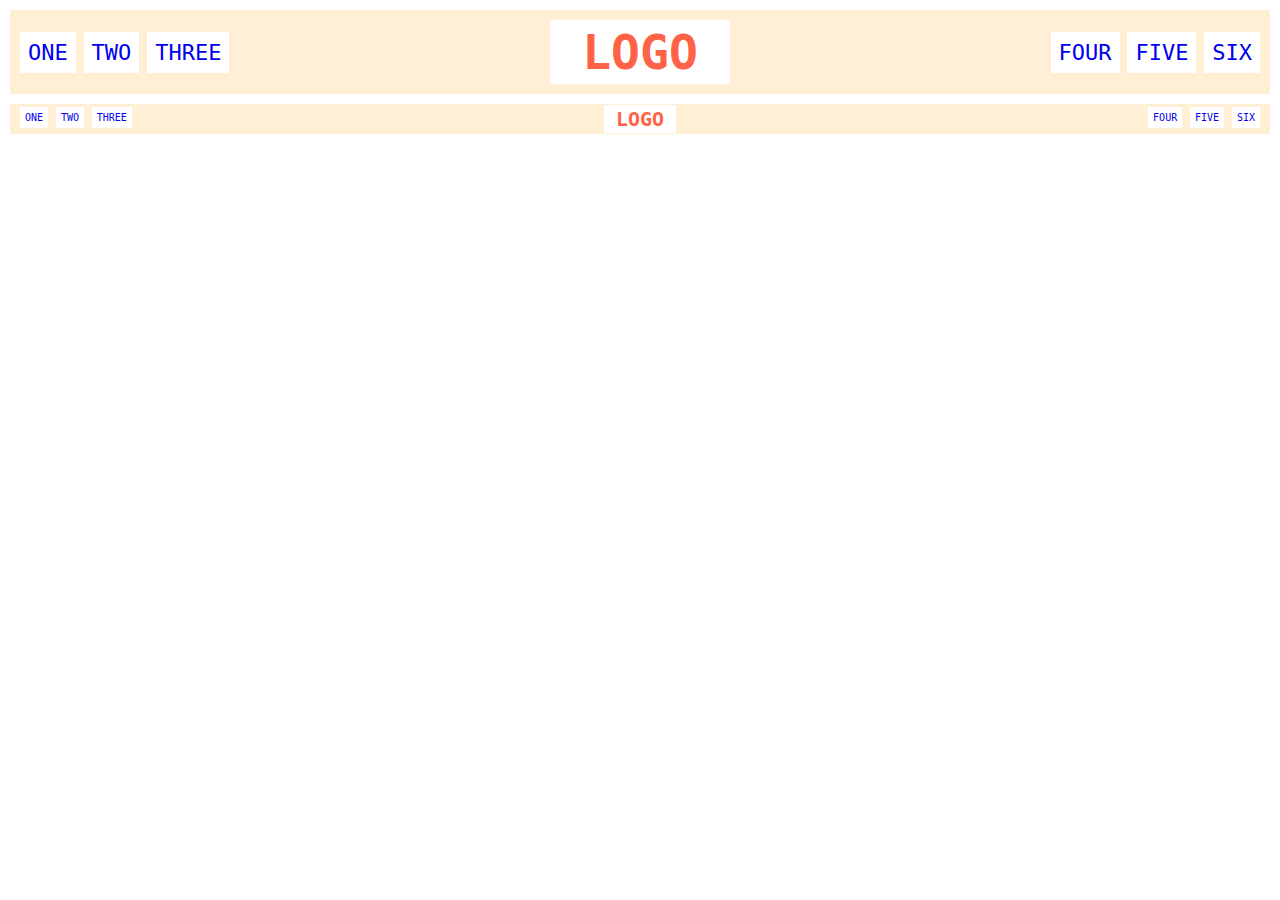
<file: flex/02-flex-header/index.html>
<!DOCTYPE html>
<html lang="en">
  <head>
    <meta charset="UTF-8">
    <meta http-equiv="X-UA-Compatible" content="IE=edge">
    <meta name="viewport" content="width=device-width, initial-scale=1.0">
    <title>Flex Header</title>
    <link rel="stylesheet" href="style.css">
  </head>
  <body>
    <div class="header">
      <div class="left-links">
        <ul>
          <li><a href="#">ONE</a></li>
          <li><a href="#">TWO</a></li>
          <li><a href="#">THREE</a></li>
        </ul>
      </div>
      <div class="logo">LOGO</div>
      <div class="right-links">
        <ul>
          <li><a href="#">FOUR</a></li>
          <li><a href="#">FIVE</a></li>
          <li><a href="#">SIX</a></li>
        </ul>
      </div>
    </div>
    <div class="header-2">
      <div class="left-links">
        <ul class="ul2">
          <li><a href="#">ONE</a></li>
          <li><a href="#">TWO</a></li>
          <li><a href="#">THREE</a></li>
        </ul>
      </div>
      <div class="logo2">LOGO</div>
      <div class="right-links">
        <ul class="ul2">
          <li><a href="#">FOUR</a></li>
          <li><a href="#">FIVE</a></li>
          <li><a href="#">SIX</a></li>
        </ul>
      </div>
    </div>
  </body>
</html>
</file>
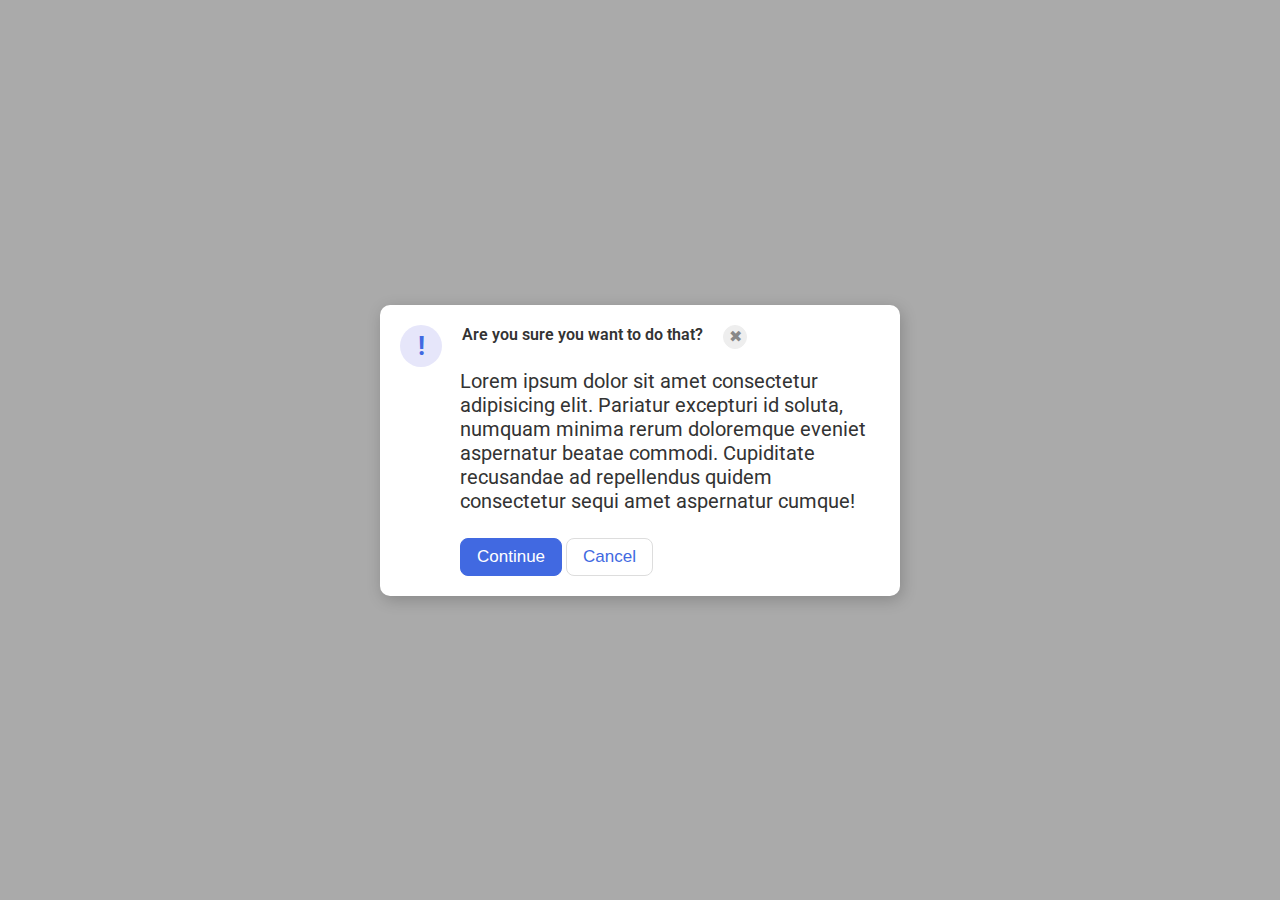
<file: flex/05-flex-modal/index.html>
<!DOCTYPE html>
<html lang="en">
  <head>
    <meta charset="UTF-8">
    <meta http-equiv="X-UA-Compatible" content="IE=edge">
    <meta name="viewport" content="width=device-width, initial-scale=1.0">
    <link rel="stylesheet" href="style.css">
    <title>Modal</title>
  </head>
  <body>
    <div class="modal">
      <div class="sidebar">
        <div class="icon">!</div>
      </div>
      <div class="wrapper">
        <div class="h1">
          <div class="header">Are you sure you want to do that?</div>
          <button class="close-button">✖</button>
        </div>
        <div class="content">
        <div class="text">Lorem ipsum dolor sit amet consectetur adipisicing elit. Pariatur excepturi id soluta, numquam minima rerum doloremque eveniet aspernatur beatae commodi. Cupiditate recusandae ad repellendus quidem consectetur sequi amet aspernatur cumque!</div>
        </div>
        <div class="button">
          <button class="continue">Continue</button>
          <button class="cancel">Cancel</button>
        </div>
      </div>
    </div>
  </body>
</html>
</file>
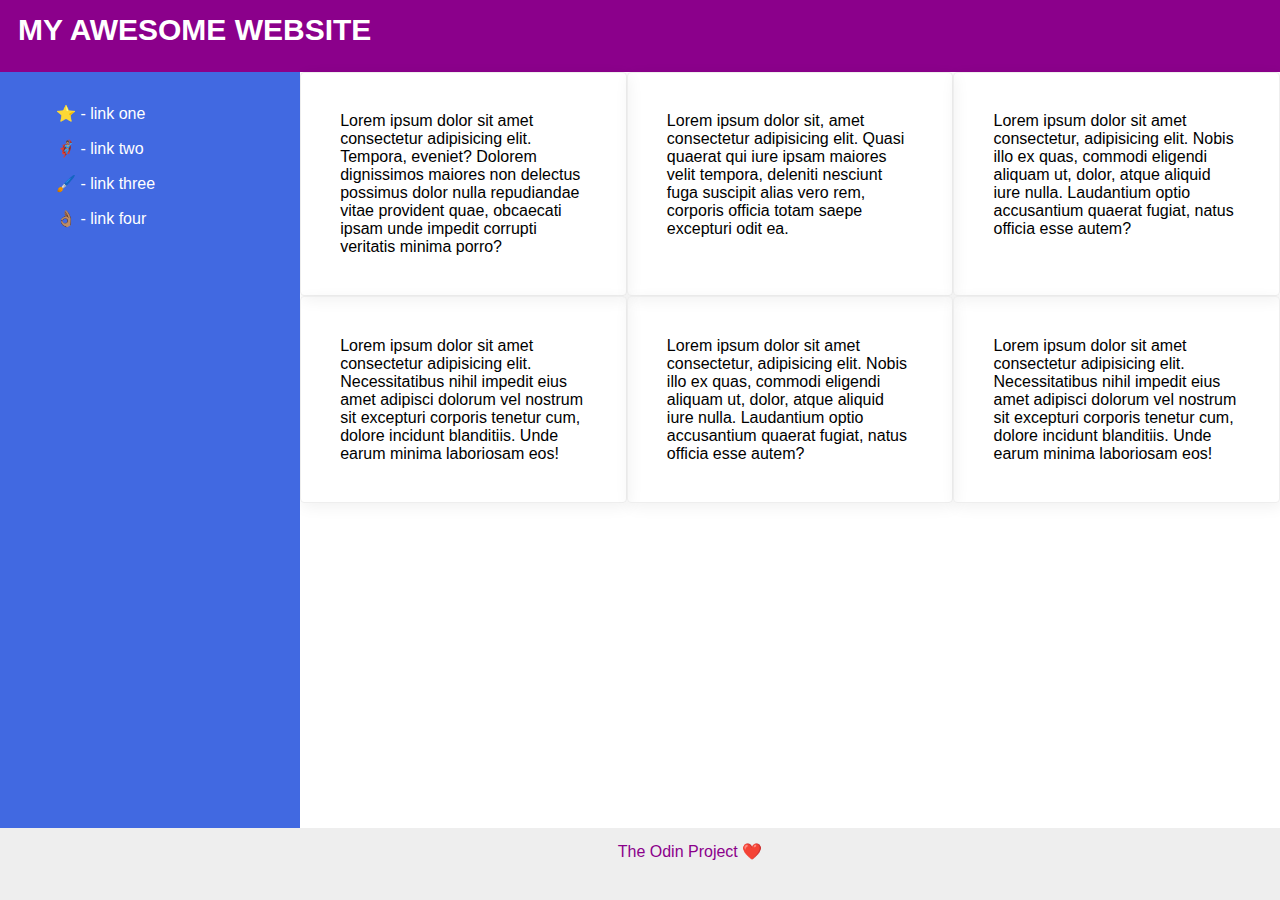
<file: flex/07-flex-layout-2/index.html>
<!DOCTYPE html>
<html lang="en">
  <head>
    <meta charset="UTF-8">
    <meta http-equiv="X-UA-Compatible" content="IE=edge">
    <meta name="viewport" content="width=device-width, initial-scale=1.0">
    <title>The Holy Grail</title>
    <link rel="stylesheet" href="style.css">
  </head>
  <body>
    <div class="container">
      <div class="header">
        MY AWESOME WEBSITE
      </div>
      
      <div class="sidebar">
        <ul>
          <li><a href="#">⭐ - link one</a></li>
          <li><a href="#">🦸🏽‍♂️ - link two</a></li>
          <li><a href="#">🖌️ - link three</a></li>
          <li><a href="#">👌🏽 - link four</a></li>
        </ul>
      </div>
      <div class="container-card">
          <div class="card">Lorem ipsum dolor sit amet consectetur adipisicing elit. Tempora, eveniet? Dolorem dignissimos maiores non delectus possimus dolor nulla repudiandae vitae provident quae, obcaecati ipsam unde impedit corrupti veritatis minima porro?</div>
          <div class="card">Lorem ipsum dolor sit, amet consectetur adipisicing elit. Quasi quaerat qui iure ipsam maiores velit tempora, deleniti nesciunt fuga suscipit alias vero rem, corporis officia totam saepe excepturi odit ea.</div>
          <div class="card">Lorem ipsum dolor sit amet consectetur, adipisicing elit. Nobis illo ex quas, commodi eligendi aliquam ut, dolor, atque aliquid iure nulla. Laudantium optio accusantium quaerat fugiat, natus officia esse autem?</div>
          <div class="card">Lorem ipsum dolor sit amet consectetur adipisicing elit. Necessitatibus nihil impedit eius amet adipisci dolorum vel nostrum sit excepturi corporis tenetur cum, dolore incidunt blanditiis. Unde earum minima laboriosam eos!</div>
          <div class="card">Lorem ipsum dolor sit amet consectetur, adipisicing elit. Nobis illo ex quas, commodi eligendi aliquam ut, dolor, atque aliquid iure nulla. Laudantium optio accusantium quaerat fugiat, natus officia esse autem?</div>
          <div class="card">Lorem ipsum dolor sit amet consectetur adipisicing elit. Necessitatibus nihil impedit eius amet adipisci dolorum vel nostrum sit excepturi corporis tenetur cum, dolore incidunt blanditiis. Unde earum minima laboriosam eos!</div>
      </div>
      <div class="footer">
        The Odin Project ❤️
      </div>
    </div>
  </body>
</html>
</file>
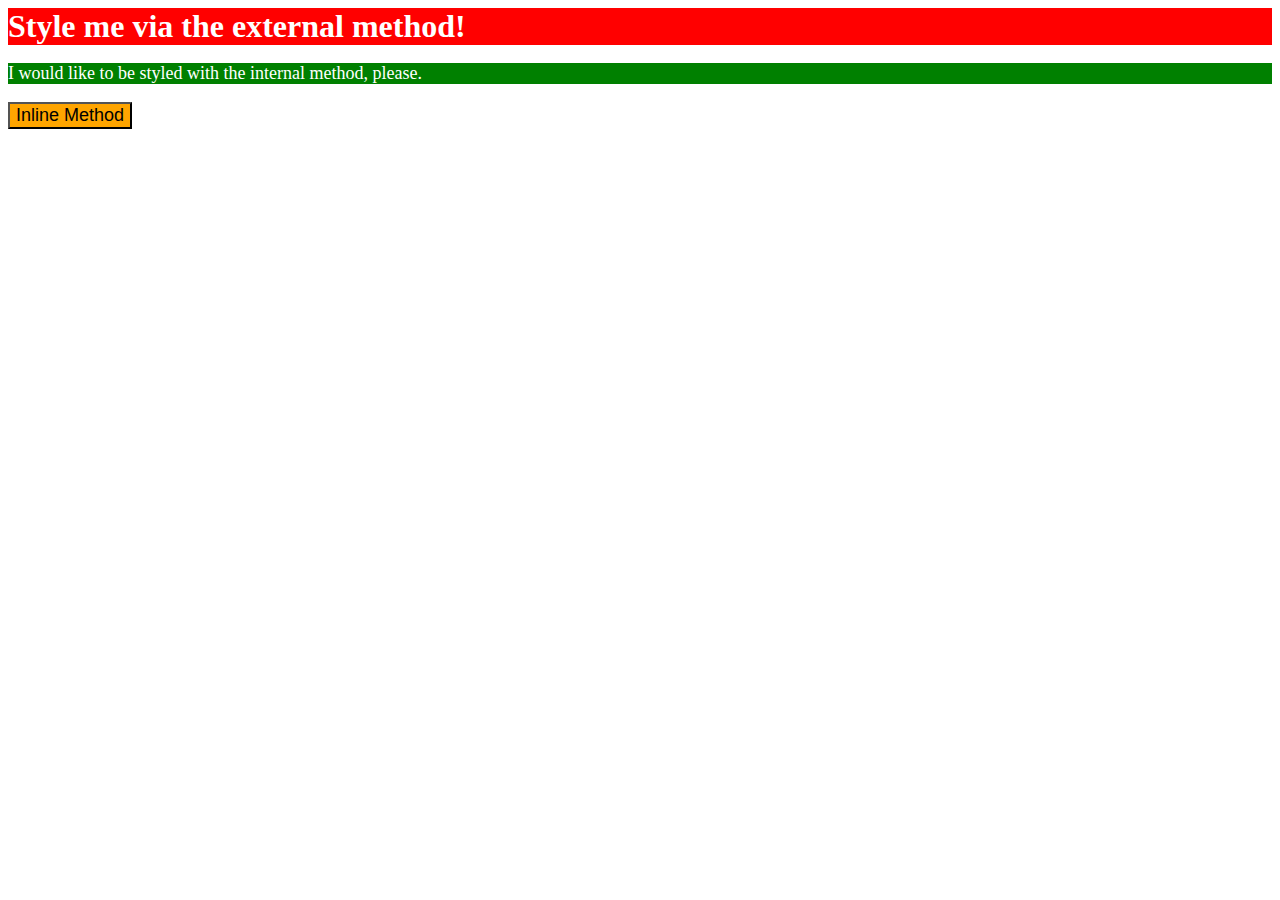
<file: foundations/01-css-methods/index.html>
<!DOCTYPE html>
<html lang="en">
  <head>
    <meta charset="UTF-8">
    <meta http-equiv="X-UA-Compatible" content="IE=edge">
    <meta name="viewport" content="width=device-width, initial-scale=1.0">
    <title>Methods for Adding CSS</title>
    <link href="styles.css" rel="stylesheet">
    <style>
      p { background-color: green; color: white; font-size: 18px; }
    </style>
  </head>
  <body>
    <div>Style me via the external method!</div>
    <p>I would like to be styled with the internal method, please.</p>
    <button style="background-color: orange; font-size: 18px;">Inline Method</button>
  </body>
</html>
</file>
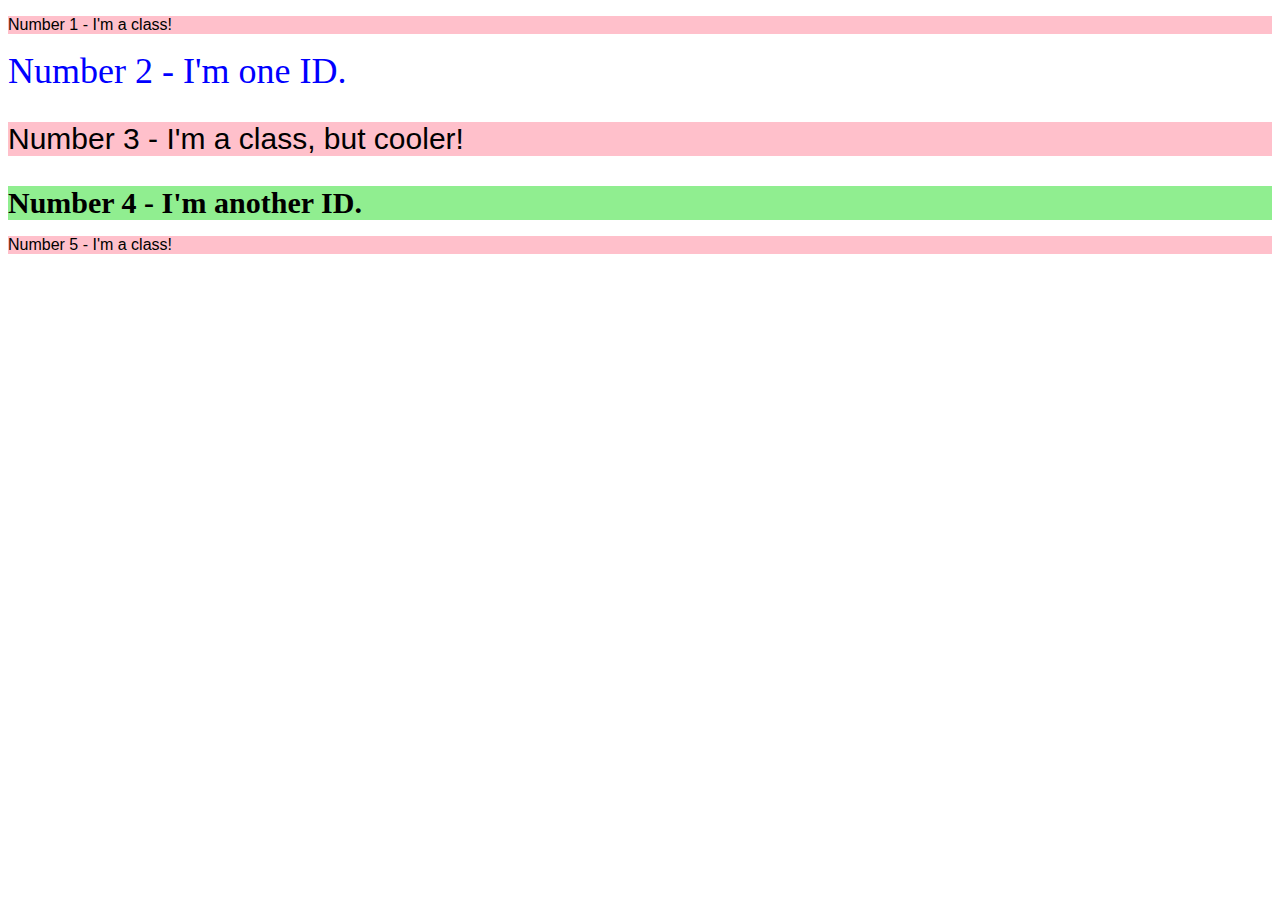
<file: foundations/02-class-id-selectors/index.html>
<!DOCTYPE html>
<html lang="en">
  <head>
    <meta charset="UTF-8">
    <meta http-equiv="X-UA-Compatible" content="IE=edge">
    <meta name="viewport" content="width=device-width, initial-scale=1.0">
    <title>Class and ID Selectors</title>
    <link rel="stylesheet" href="style.css">
  </head>
  <body>
    <p class="paragraph">Number 1 - I'm a class!</p>
    <div class="sec-el">Number 2 - I'm one ID.</div>
    <p class="paragraph class">Number 3 - I'm a class, but cooler!</p>
    <div id="a-id">Number 4 - I'm another ID.</div>
    <p class="paragraph">Number 5 - I'm a class!</p>
  </body>
</html>
</file>
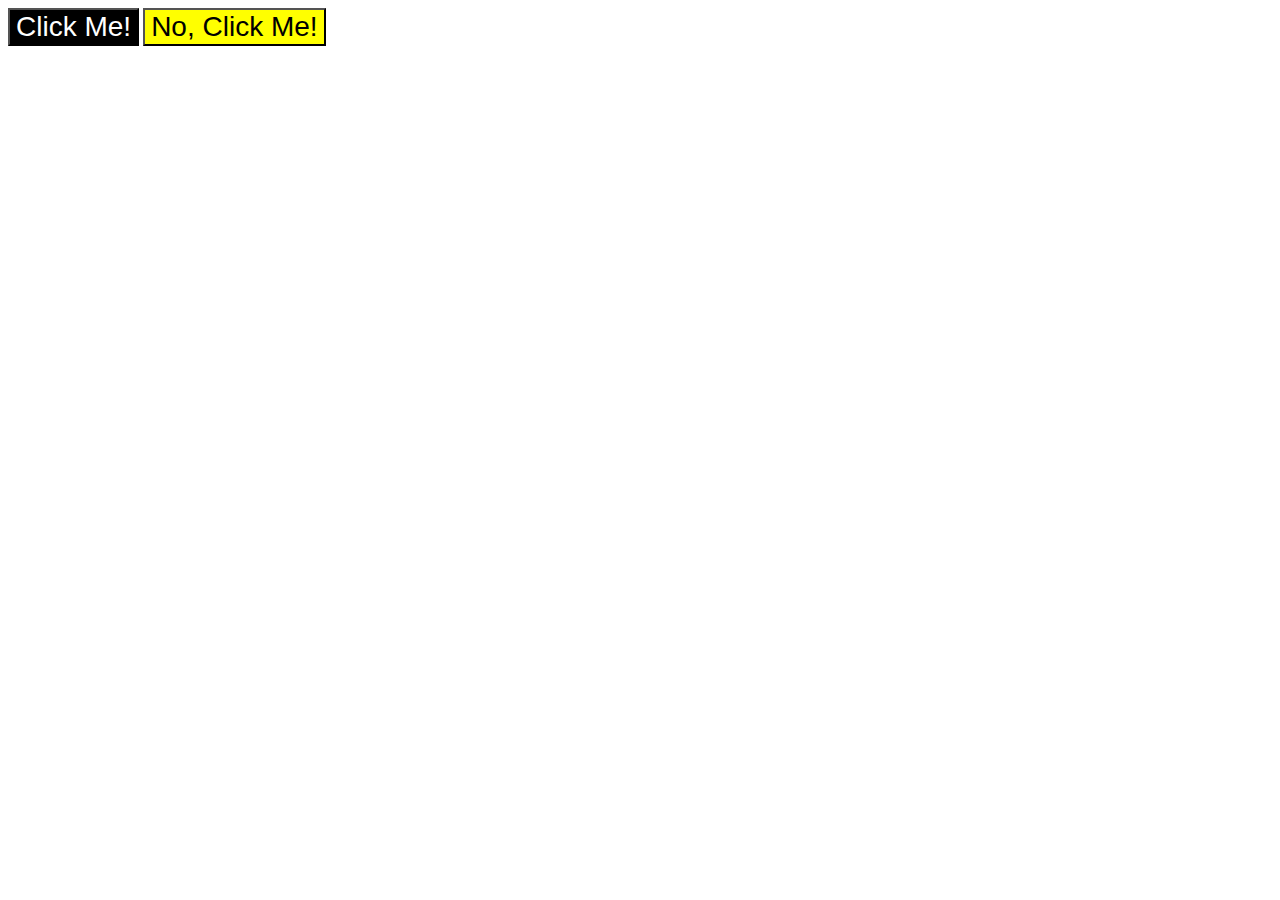
<file: foundations/03-grouping-selectors/index.html>
<!DOCTYPE html>
<html lang="en">
  <head>
    <meta charset="UTF-8">
    <meta http-equiv="X-UA-Compatible" content="IE=edge">
    <meta name="viewport" content="width=device-width, initial-scale=1.0">
    <title>Grouping Selectors</title>
    <link rel="stylesheet" href="style.css">
  </head>
  <body>
    <button class="click-me">Click Me!</button>
    <button class="no-click-me">No, Click Me!</button>
  </body>
</html>
</file>
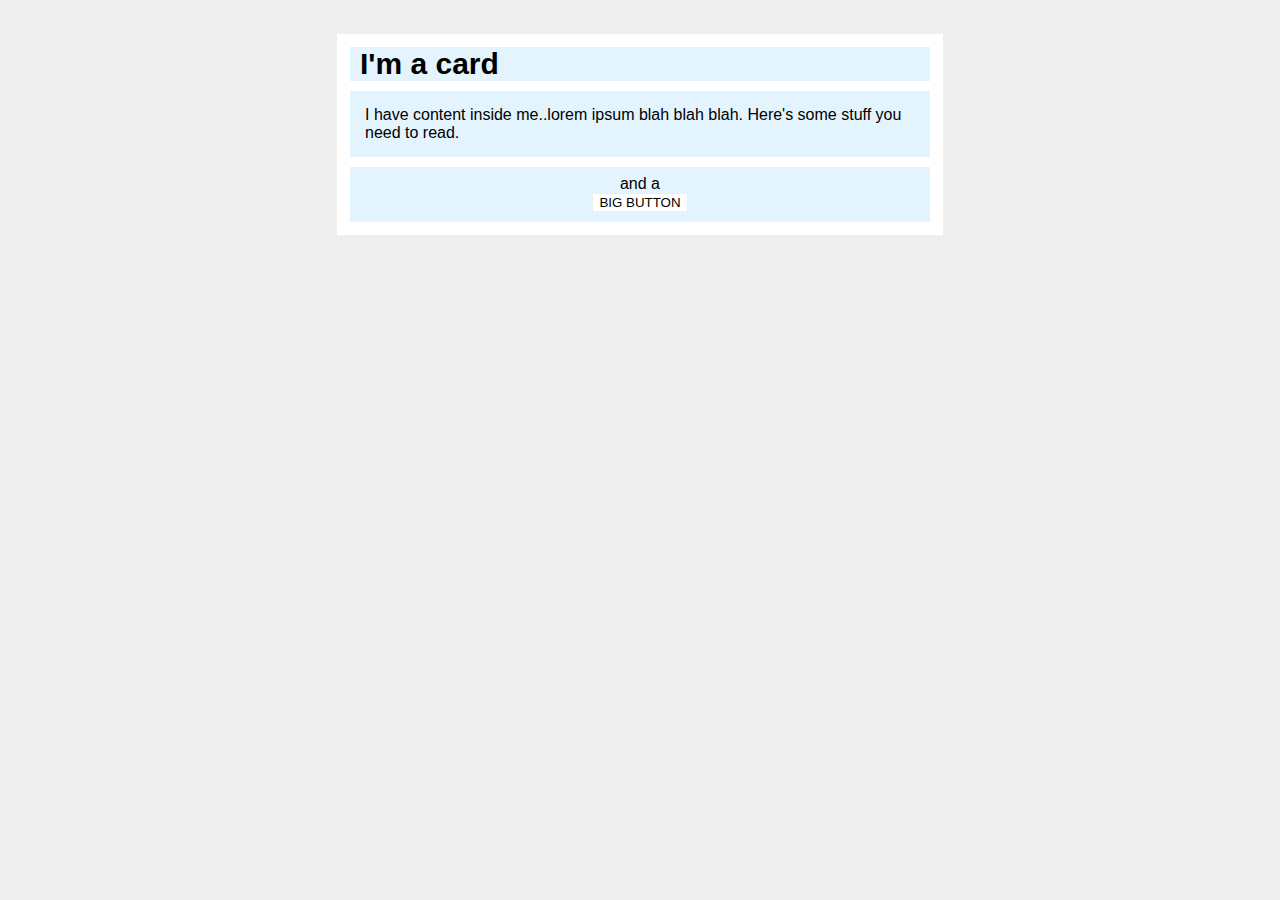
<file: margin-and-padding/02-margin-and-padding-2/index.html>
<!DOCTYPE html>
<html lang="en">
  <head>
    <meta charset="UTF-8">
    <meta http-equiv="X-UA-Compatible" content="IE=edge">
    <meta name="viewport" content="width=device-width, initial-scale=1.0">
    <title>Margin and Padding exercise 2</title>
    <link rel="stylesheet" href="style.css">
  </head>
  <body>
    <div class="card">
      <sec class="sec1">
      <h1 class="title">I'm a card</h1>
      <div class="content">I have content inside me..lorem ipsum blah blah blah. Here's some stuff you need to read.</div>
      <div class="button-container"><span class="s-pan">and a</span><button>BIG BUTTON</button></div>
      </sec>
    </div>
  </body>
</html>
</file>
<file: flex/02-flex-header/style.css>
body {
  padding: 0;
  margin: 0;
  box-sizing: border-box;
}
.header  {
  font-family: monospace;
  background: papayawhip;
  display: flex;
  align-items: center;
  justify-content: space-between;
  margin: 10px;
  padding: 10px;

}

.logo {
  font-size: 48px;
  font-weight: 900;
  color: tomato;
  background: white;
  padding: 4px 32px;
}
 ul li {
  display: inline;
 }


ul {
  /* this removes the dots on the list items*/
  list-style-type: none;
  padding-inline-start: 0;
}


a {
  font-size: 22px;
  background: white;
  padding: 8px;
  /* this removes the line under the links */
  text-decoration: none;
  
}


/* desired outcome #2 */

.header-2 {
  font-family: monospace;
  background: papayawhip;
  display: flex;
  align-items: center;
  justify-content: space-between;
  margin: 10px;
  padding: 0 10px;

}

.logo2 {
  font-size: 20px;
  font-weight: 600;
  color: tomato;
  background: white;
  padding: 2px 12px;
}

.header-2 li a {
  font-size: 10px;
  background: white;
  padding: 5px;
  /* this removes the line under the links */
  text-decoration: none;
 
}
ul.ul2 {
  margin: 0;
  padding-top: 5px;
  padding-bottom: 10px;
}
</file>
<file: flex/05-flex-modal/style.css>
@import url('https://fonts.googleapis.com/css2?family=Roboto:wght@400;700&display=swap');

html, body {
  height: 100%;
}

body {
  font-family: Roboto, sans-serif;
  margin: 0;
  background: #aaa;
  color: #333;
  /* I'll give you this one for free lol */
  display: flex;
  align-items: center;
  justify-content: center;
}

.modal {
  background: white;
  width: 480px;
  border-radius: 10px;
  box-shadow: 2px 4px 16px rgba(0,0,0,.2);
  padding: 20px;
}

.icon {
  color: royalblue;
  font-size: 26px;
  font-weight: 700;
  background: lavender;
  width: 42px;
  height: 42px;
  border-radius: 50%;
  display: flex;
  align-items: center;
  justify-content: center;
}

.close-button {
  background: #eee;
  border-radius: 50%;
  color: #888;
  font-weight: 400;
  font-size: 16px;
  height: 24px;
  width: 24px;
  display: flex;
  align-items: center;
  justify-content: center;
  border: 1px solid #eee;
  padding: 0;
  
}

button {
  cursor: pointer;
  padding: 8px 16px;
  border-radius: 8px;
}

button.continue {
  background: royalblue;
  border: 1px solid royalblue;
  color: white;
}


button.cancel {
  background: white;
  border: 1px solid #ddd;
  color: royalblue;  
}


.icon {
  float: left;

}
.h1 {
  display: flex;
  gap: 20px;
  padding-left: 20px;
  margin-bottom: 20px;
  font-weight: 600;
}
.content {
  padding-bottom: 25px;
  font-size: 20px;
}
.content,
.button {
  margin-left: 60px;
}
.continue, 
.cancel {
  font-size: 17px;
}
</file>
<file: flex/07-flex-layout-2/style.css>
body {
  font-family: -apple-system, BlinkMacSystemFont, 'Segoe UI', Roboto, Oxygen, Ubuntu, Cantarell, 'Open Sans', 'Helvetica Neue', sans-serif;
  margin: 0;
  min-height: 100vh;
}

.header {
  height: 72px;
  background: darkmagenta;
  color: white;
}

.footer {
  height: 72px;
  background: #eee;
  color: darkmagenta;
}

.sidebar {
  width: 300px;
  background: royalblue;
  box-sizing: border-box;
  display: flex;
  align-items: stretch;
  
  
}

.card {
  border: 1px solid #eee;
  box-shadow: 2px 4px 16px rgba(0,0,0,.06);
  border-radius: 4px;
}




html, body {
  height: 100%;
}
.header {
  font-size: 30px;
  font-weight: 600;
  align-items: center;
  line-height: 2;
  padding-left: 18px;

}
.container-card {
  padding-left: 300px;
  max-width: 100vw;
  flex-wrap: wrap;
  display: flex;
  flex-wrap: wrap;
  padding-bottom: 50px;
  
} 

.card {
  flex: 1 25%;
  padding: 4%;

}

.sidebar {
  position: fixed;
  padding: 8px;
  top: 72px;
  bottom: 0;
  
}

ul li {
  list-style-type: none;
  padding: 8px;
}
li a {
  color: white;
  text-decoration: none;
  
}
.footer {
  position: absolute;
  bottom: 0;
  right: 0;
  left: 0;
  text-align: center;
  align-items: center;
  line-height: 3;
  padding-left: 100px;
  
}
</file>
<file: foundations/01-css-methods/styles.css>
div {
    background-color: red;
    color: white;
    font-size: 32px;
    align-items: center;
    font-weight: bold;
}
</file>
<file: foundations/02-class-id-selectors/style.css>
.paragraph{
    background-color: pink;
    font-family: Verdana, DejaVu, sans-serif;
}
.paragraph.class {
    font-size: 30px;
}
.sec-el {
    color: blue;
    font-size: 36px;
}
#a-id {
    background-color: lightgreen;
    font-size: 30px;
    font-weight: bold;
}
</file>
<file: foundations/03-grouping-selectors/style.css>
.click-me {
    background-color: black;
    color: white;
}
.no-click-me {
    background-color: yellow;
    color: black;
}
.click-me, 
.no-click-me {
    font-size: 28px;
    font-family: Helvetica, 'Times New Roman', sans-serif;
}
</file>
<file: margin-and-padding/02-margin-and-padding-2/style.css>
body {
  background: #eee;
  font-family: sans-serif;
  padding-top: 10px;
  

}

.card {
  width: 600px;
  background: #fff; 
  margin: 16px auto;
  padding: 3px;

 }

.title {
  background: #e3f4ff;
  margin: 10px;
  padding-left: 10px;
  font-size: 30px;


}

.content {
  background: #e3f4ff;
  margin: 10px;
  padding: 15px;
  
}

.button-container {
  background: #e3f4ff;
  margin: 10px;
  text-align: center;
  padding-top: 8px;
  padding-bottom: 10px;
}

button {
  display: block;
  background: white;
  border: 1px solid #eee;
  display: flex;
  justify-content: center;
  margin: auto;
  
}
</file>
